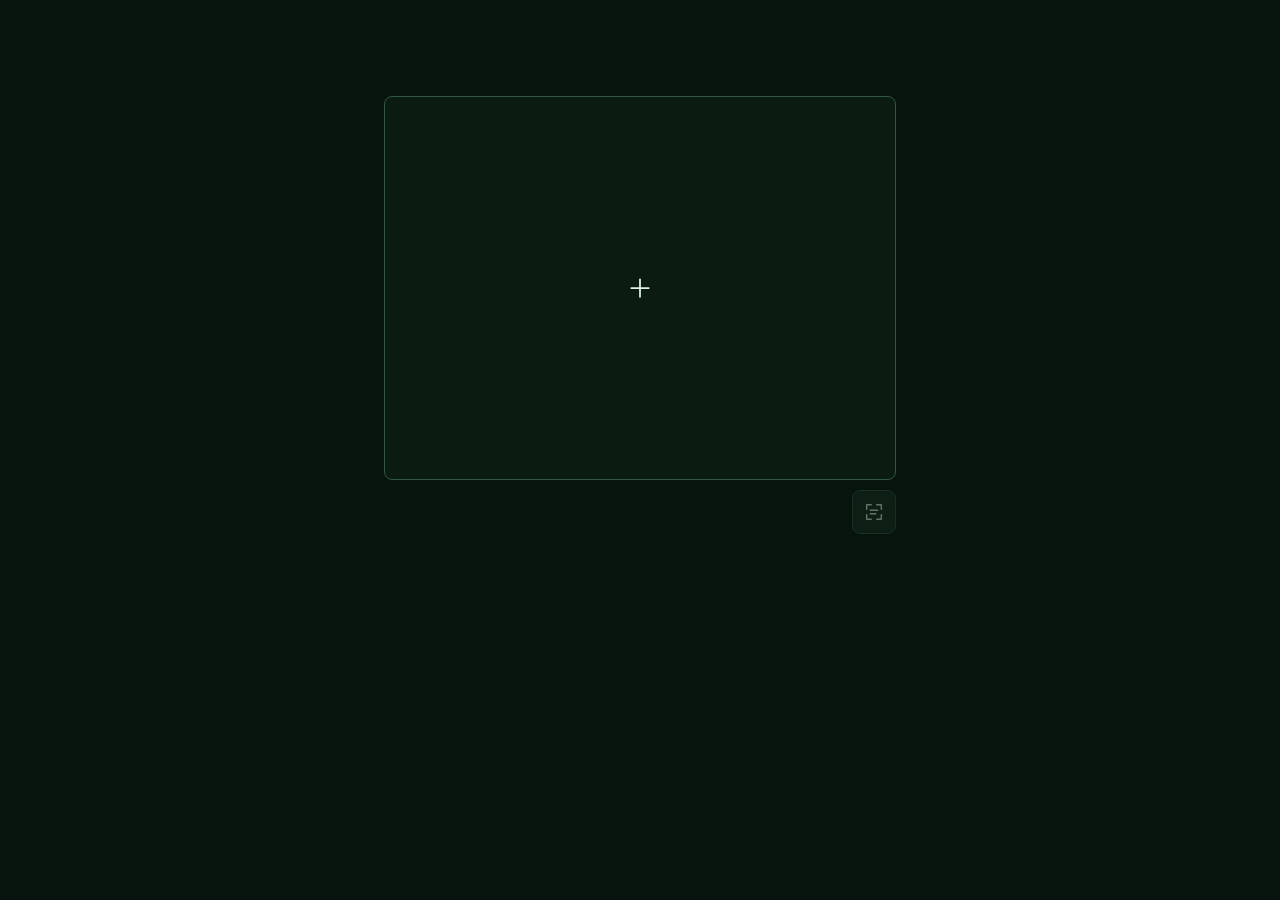
<file: decode/index.html>
<!doctype html>
<html lang="zh-CN">
<head>
  <meta charset="utf-8">
  <meta http-equiv="refresh" content="0;url=../here/">
  <title>here</title>
</head>
<body><a href="../here/">here</a></body>
</html>
</file>
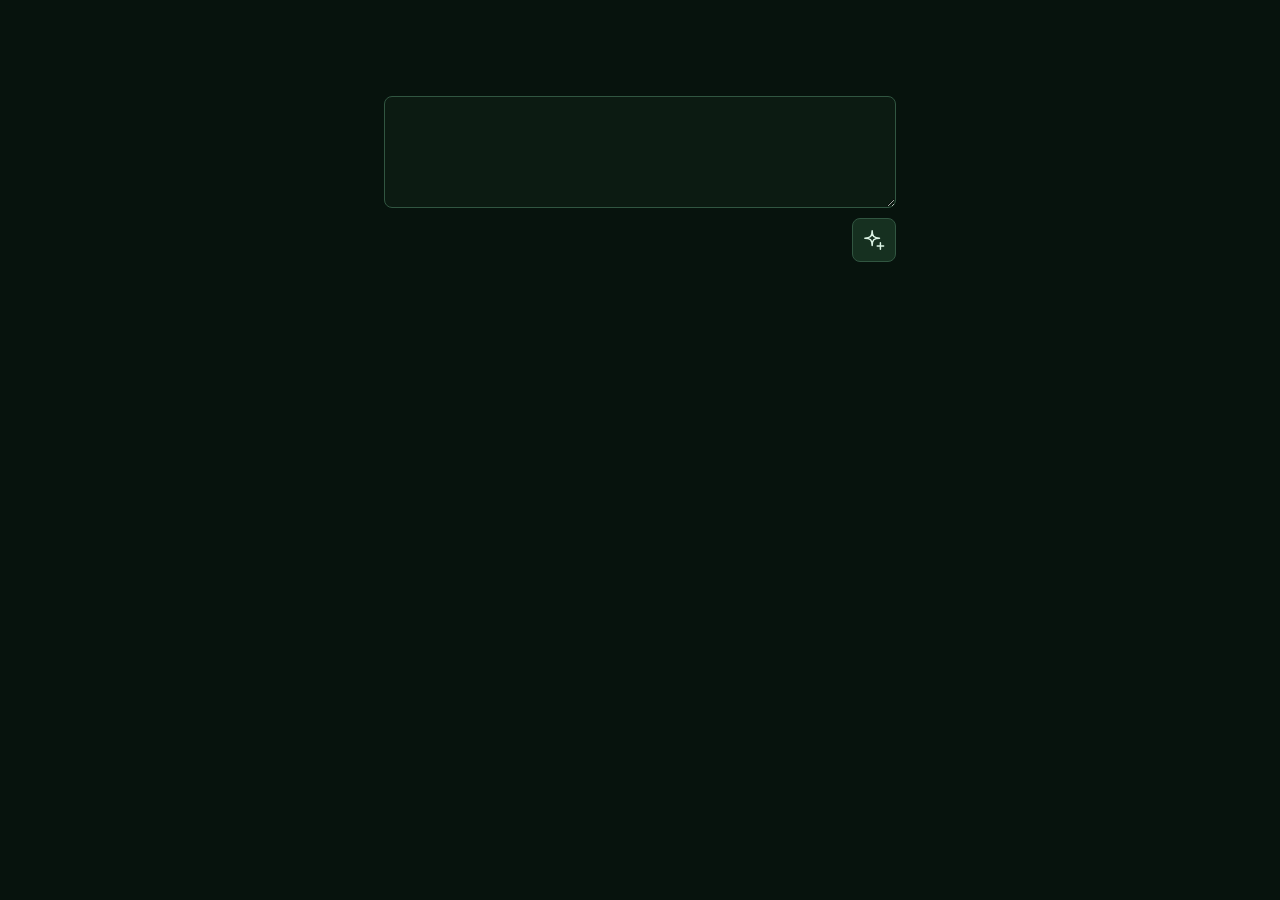
<file: encode/index.html>
<!doctype html>
<html lang="zh-CN">
<head>
  <meta charset="utf-8">
  <meta http-equiv="refresh" content="0;url=../where/">
  <title>where</title>
</head>
<body><a href="../where/">where</a></body>
</html>
</file>
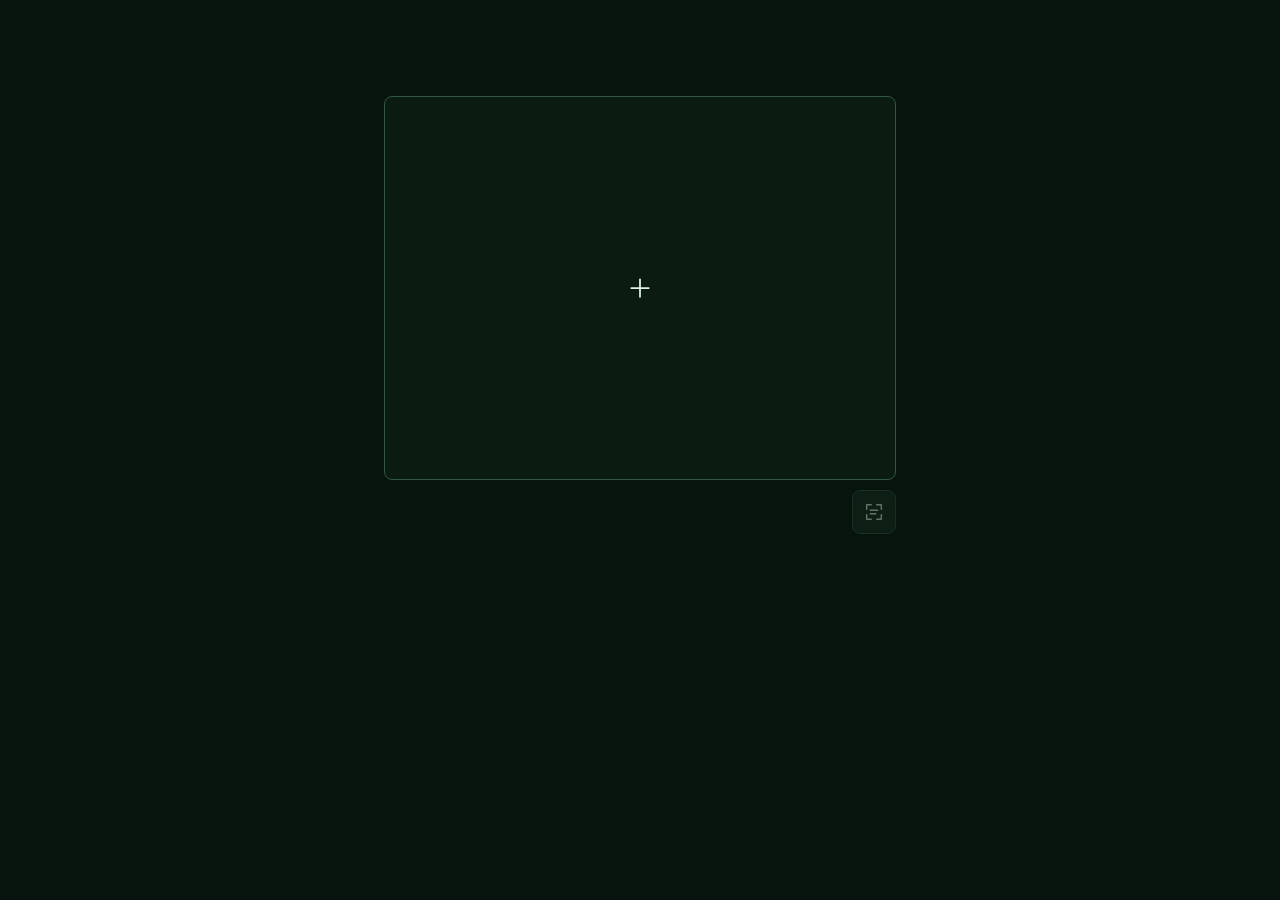
<file: here/index.html>
<!doctype html>
<html lang="zh-CN">
<head>
  <meta charset="utf-8">
  <meta name="viewport" content="width=device-width, initial-scale=1">
  <title>here</title>
  <link rel="stylesheet" href="./minimal.css">
  <script src="./snow-message.js" defer></script>
  <script src="./decode.js" defer></script>
</head>
<body>
  <main>
    <input id="file" type="file" accept="image/png,image/jpeg,image/webp" hidden>
    <button class="picker" id="picker" type="button" aria-label="放入图片">
      <svg id="pick-icon" viewBox="0 0 24 24" fill="none" stroke="currentColor" stroke-width="1.4" stroke-linecap="round" aria-hidden="true"><path d="M12 5v14M5 12h14"/></svg>
      <img id="preview" alt="" hidden>
    </button>
    <div class="controls">
      <button class="icon" id="decode" type="button" aria-label="解码" disabled>
        <svg viewBox="0 0 24 24" fill="none" stroke="currentColor" stroke-width="1.6" stroke-linecap="round" stroke-linejoin="round" aria-hidden="true"><path d="M9 4H4v5m11-5h5v5m0 6v5h-5M4 15v5h5M8 10h8m-8 4h6"/></svg>
      </button>
    </div>
    <p id="result" role="status"></p>
  </main>
</body>
</html>
</file>
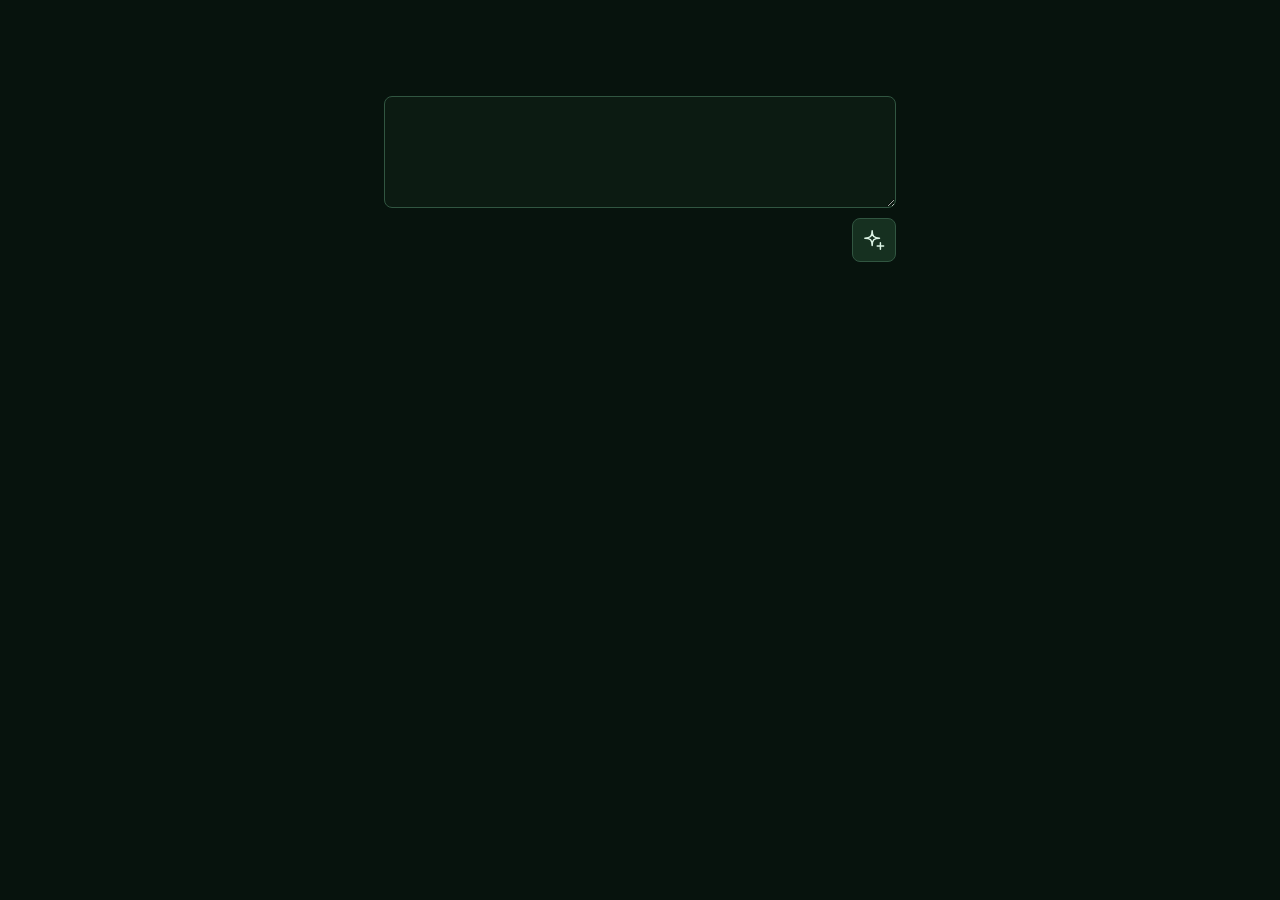
<file: where/index.html>
<!doctype html>
<html lang="zh-CN">
<head>
  <meta charset="utf-8">
  <meta name="viewport" content="width=device-width, initial-scale=1">
  <title>where</title>
  <link rel="stylesheet" href="./minimal.css">
  <script src="./screenshot-codec.js" defer></script>
  <script src="./snow-message.js" defer></script>
  <script src="./encode.js" defer></script>
</head>
<body>
  <main>
    <form>
      <textarea id="message" rows="3" aria-label="要编码的文字" required></textarea>
      <div class="controls">
        <a class="icon" id="download" download="雪花.png" aria-label="下载图片" hidden>
          <svg viewBox="0 0 24 24" fill="none" stroke="currentColor" stroke-width="1.6" stroke-linecap="round" stroke-linejoin="round" aria-hidden="true"><path d="M12 3v12m-5-5 5 5 5-5M5 17v4h14v-4"/></svg>
        </a>
        <button class="icon" aria-label="生成图片">
          <svg viewBox="0 0 24 24" fill="none" stroke="currentColor" stroke-width="1.6" stroke-linecap="round" stroke-linejoin="round" aria-hidden="true"><path d="M10 2c0 6-2 8-8 8 6 0 8 2 8 8 0-6 2-8 8-8-6 0-8-2-8-8Zm9 13v7m-3.5-3.5h7"/></svg>
        </button>
      </div>
    </form>
    <p class="status" id="status" role="status" hidden></p>
    <canvas id="snow" width="512" height="512" aria-label="生成的雪花图" hidden></canvas>
  </main>
</body>
</html>
</file>
<file: here/minimal.css>
:root {
  color-scheme: dark;
  background: #07130d;
  color: #dcf4e5;
  font: 16px/1.55 system-ui, sans-serif;
}

* { box-sizing: border-box; }
[hidden] { display: none !important; }
body { margin: 0; padding: clamp(24px, 12vh, 96px) 16px 32px; }
main { width: min(100%, 32rem); margin-inline: auto; }
textarea, button { font: inherit; color: inherit; }

textarea, .picker {
  display: block;
  width: 100%;
  border: 1px solid #315641;
  border-radius: 8px;
  background: #0c1b12;
}

textarea { padding: 12px; min-height: 7rem; resize: vertical; }
.picker { display: grid; grid-template: minmax(0, 1fr) / minmax(0, 1fr); place-items: center; aspect-ratio: 4 / 3; padding: 0; cursor: pointer; overflow: hidden; }
.picker:hover { border-color: #a5e3b8; }
.picker img { width: 100%; height: 100%; min-height: 0; object-fit: contain; }
.picker svg { width: 30px; height: 30px; }

.controls { display: flex; justify-content: flex-end; gap: 8px; margin-block: 10px; }
.icon {
  display: inline-grid;
  place-items: center;
  width: 44px;
  height: 44px;
  border: 1px solid #315641;
  border-radius: 8px;
  background: #163020;
  color: #dcf4e5;
  text-decoration: none;
  cursor: pointer;
}
.icon:hover:not(:disabled) { background: #22462f; }
.icon:disabled { opacity: .42; cursor: default; }
svg { width: 22px; height: 22px; }
:focus-visible { outline: 2px solid #a5e3b8; outline-offset: 3px; }
canvas { display: block; width: 100%; height: auto; }
#result {
  margin: 32px 0 0;
  font-family: "Songti SC", "Noto Serif CJK SC", SimSun, serif;
  font-size: 1.125rem;
  text-align: right;
  white-space: pre-wrap;
  overflow-wrap: anywhere;
}
</file>
<file: where/minimal.css>
:root {
  color-scheme: dark;
  background: #07130d;
  color: #dcf4e5;
  font: 16px/1.55 system-ui, sans-serif;
}

* { box-sizing: border-box; }
[hidden] { display: none !important; }
body { margin: 0; padding: clamp(24px, 12vh, 96px) 16px 32px; }
main { width: min(100%, 32rem); margin-inline: auto; }
textarea, button { font: inherit; color: inherit; }

textarea, .picker {
  display: block;
  width: 100%;
  border: 1px solid #315641;
  border-radius: 8px;
  background: #0c1b12;
}

textarea { padding: 12px; min-height: 7rem; resize: vertical; }
.picker { display: grid; grid-template: minmax(0, 1fr) / minmax(0, 1fr); place-items: center; aspect-ratio: 4 / 3; padding: 0; cursor: pointer; overflow: hidden; }
.picker:hover { border-color: #a5e3b8; }
.picker img { width: 100%; height: 100%; min-height: 0; object-fit: contain; }
.picker svg { width: 30px; height: 30px; }

.controls { display: flex; justify-content: flex-end; gap: 8px; margin-block: 10px; }
.icon {
  display: inline-grid;
  place-items: center;
  width: 44px;
  height: 44px;
  border: 1px solid #315641;
  border-radius: 8px;
  background: #163020;
  color: #dcf4e5;
  text-decoration: none;
  cursor: pointer;
}
.icon:hover:not(:disabled) { background: #22462f; }
.icon:disabled { opacity: .42; cursor: default; }
svg { width: 22px; height: 22px; }
:focus-visible { outline: 2px solid #a5e3b8; outline-offset: 3px; }
canvas { display: block; width: 100%; height: auto; }
.status { margin: 8px 0; text-align: right; }

dialog {
  width: min(calc(100% - 32px), 32rem);
  padding: 16px;
  border: 1px solid #315641;
  border-radius: 8px;
  background: #0c1b12;
  color: inherit;
}
dialog::backdrop { background: #000a; }
dialog form { display: flex; justify-content: flex-end; }
dialog p { margin: 12px 0 4px; white-space: pre-wrap; overflow-wrap: anywhere; }
</file>
